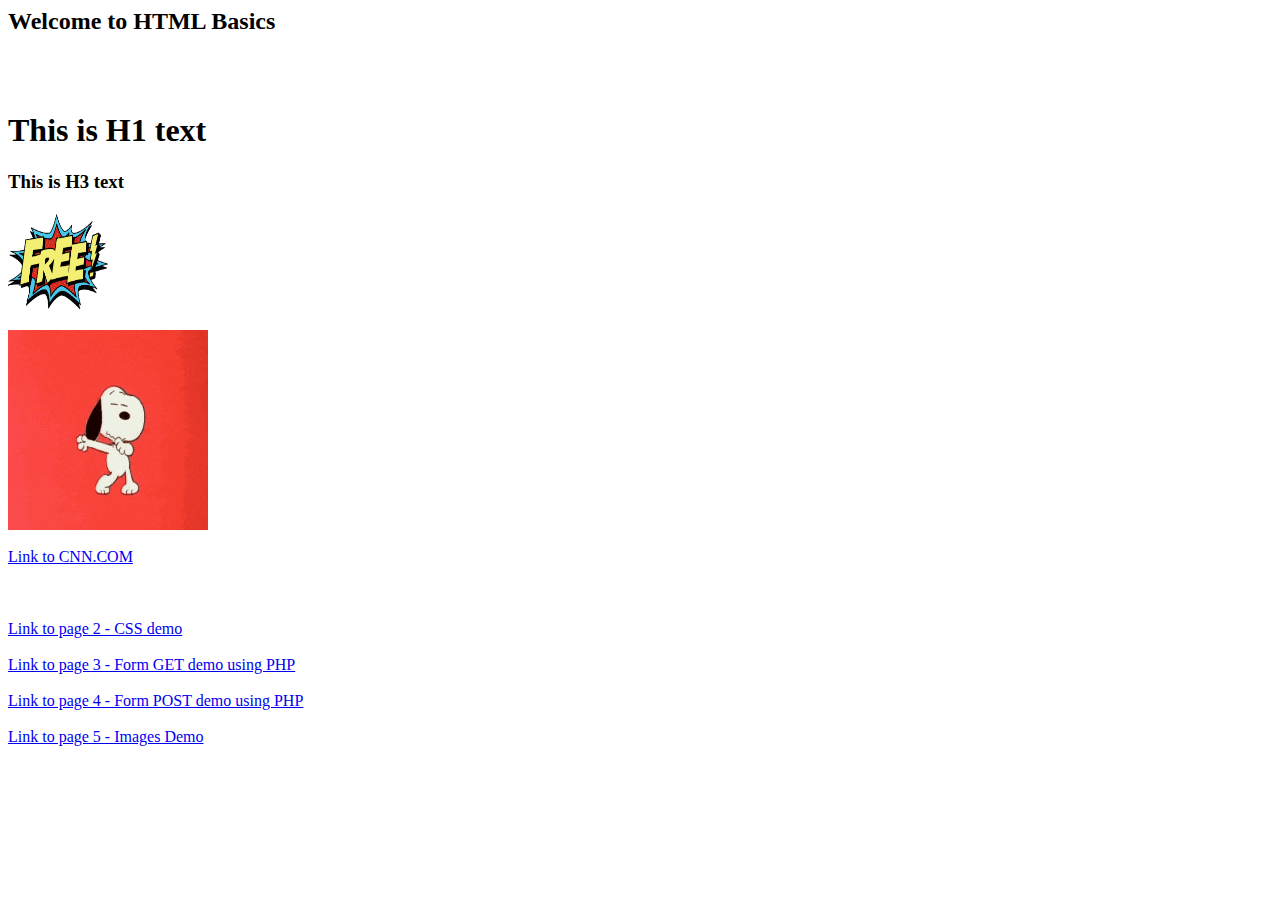
<file: html-javascript-master/html-javascript-master/index.html>
<HTML>

<HEAD>
  <TITLE>Title is placed on title bar</TITLE>
</HEAD>

<H2> Welcome to HTML Basics</H2>
<BR><BR>
<H1> This is H1 text </H1>
<H3> This is H3 text </H2>

<img src="free.png" alt="free image" width="100" height="100"> <br><br>
<img src="animated-gif.gif" alt="free image" width="200" height="200">

<BR><BR>
<A HREF="http://www.cnn.com">Link to CNN.COM</A>
<BR><BR> <BR><BR>


<A HREF="page2.html">Link to page 2 - CSS demo</A> <BR> <BR>
<A HREF="page3.html">Link to page 3 - Form GET demo using PHP</A> <BR> <BR>
<A HREF="page4.html">Link to page 4 - Form POST demo using PHP</A> <BR> <BR>
<A HREF="page5.html">Link to page 5 - Images Demo</A> <BR> <BR>


<BODY>

</BODY>

</HTML>
</file>
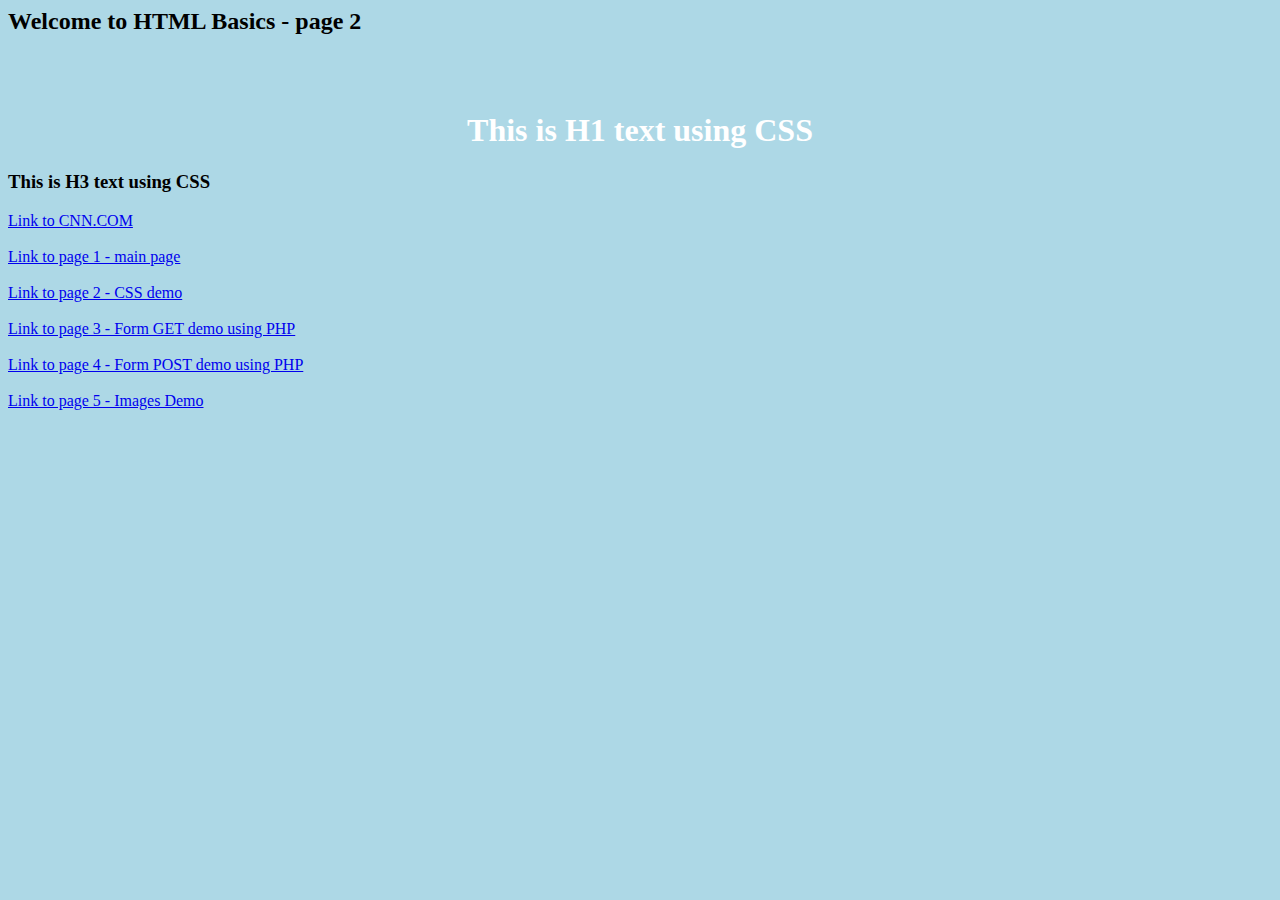
<file: html-javascript-master/html-javascript-master/page2.html>
<HTML>

<HEAD>
  <TITLE>Title for page 2</TITLE>

<!--   

this is an HTML comment
below is an example of linking to an external Cascading Style Sheet - CSS

-->

<link rel="stylesheet" type="text/css" href="page2.css">

</HEAD>

<H2> Welcome to HTML Basics - page 2</H2>
<BR><BR>

<H1> This is H1 text using CSS </H1>
<H3> This is H3 text using CSS</H2>

<A HREF="http://www.cnn.com">Link to CNN.COM</A>

<BR><BR>

<A HREF="index.html">Link to page 1 - main page</A>  <BR> <BR>
<A HREF="page2.html">Link to page 2 - CSS demo</A> <BR> <BR>
<A HREF="page3.html">Link to page 3 - Form GET demo using PHP</A> <BR> <BR>
<A HREF="page4.html">Link to page 4 - Form POST demo using PHP</A> <BR> <BR>
<A HREF="page5.html">Link to page 5 - Images Demo</A> <BR> <BR>


<BODY>

</BODY>

</HTML>
</file>
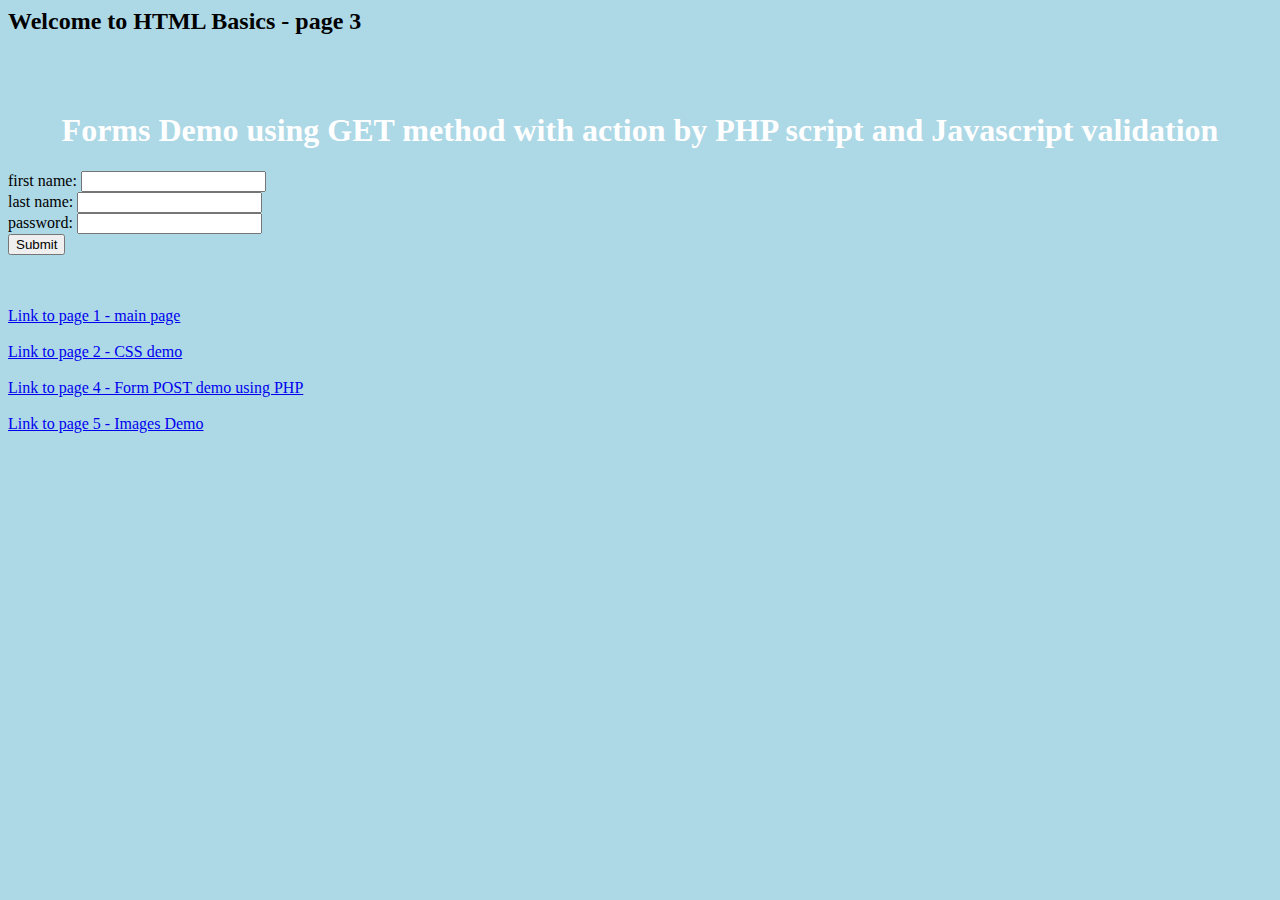
<file: html-javascript-master/html-javascript-master/page3.html>
<HTML>

<HEAD>
  <TITLE>Title for page 3</TITLE>

<link rel="stylesheet" type="text/css" href="page2.css">

<!--  

example of Javascript form validation  
- code in the HTML page 
 
-->

<script>
function validateForm() {
  var x = document.forms["myForm"]["firstname"].value;
  if (x == "") {
    alert("First Name must be filled out");
    return false;
  }
}

</script>

</HEAD>


<H2> Welcome to HTML Basics - page 3</H2>
<BR><BR>

<H1> Forms Demo using GET method with action by PHP script and Javascript validation</H1>

<form name="myForm" method="get" onsubmit="return validateForm()" action="get.php">
    first name: <input type="text" name="firstname"><br>
	last name: <input type="text" name="lastname"><br>
	password: <input type="password" name="password"><br>
	<input type="submit" value="Submit">
</form>



<BR><BR>

<A HREF="index.html">Link to page 1 - main page</A>  <BR> <BR>
<A HREF="page2.html">Link to page 2 - CSS demo</A> <BR> <BR>
<A HREF="page4.html">Link to page 4 - Form POST demo using PHP</A> <BR> <BR>
<A HREF="page5.html">Link to page 5 - Images Demo</A> <BR> <BR>


<BODY>

</BODY>

</HTML>
</file>
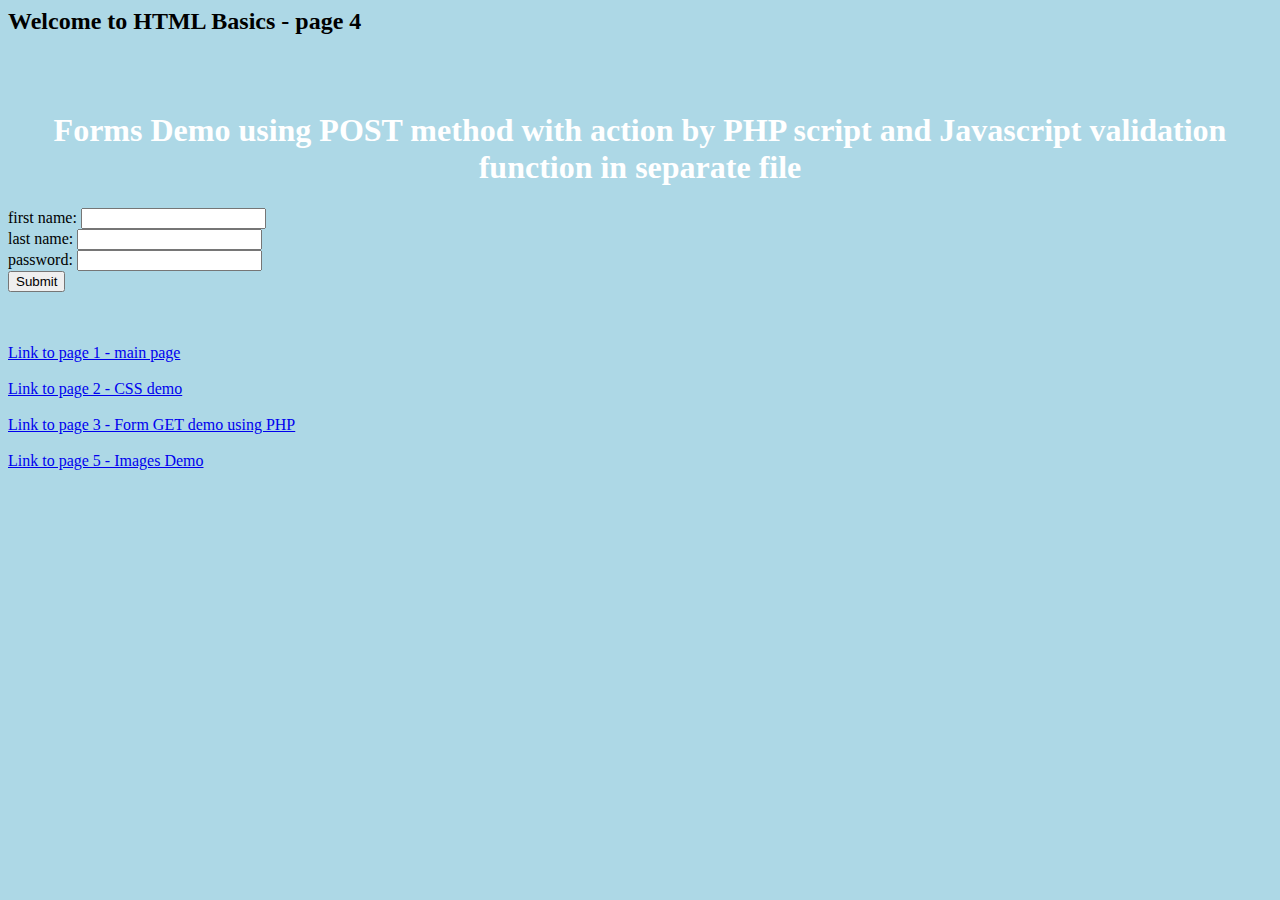
<file: html-javascript-master/html-javascript-master/page4.html>
<HTML>

<HEAD>
  <TITLE>Title for page 4</TITLE>

<link rel="stylesheet" type="text/css" href="page2.css">

<!--  

example of Javascript form validation  
- code in a separate *.js file 
 
-->

<script src="./js/validate.js"></script>


</HEAD>

<H2> Welcome to HTML Basics - page 4</H2>
<BR><BR>


<H1> Forms Demo using POST method with action by PHP script and Javascript validation function in separate file </H1>

<form name="myForm" method="post" onsubmit="return validateForm()" action="post.php">
    first name: <input type="text" name="firstname"><br>
	last name: <input type="text" name="lastname"><br>
	password: <input type="password" name="password"><br>
	<input type="submit" value="Submit">
</form>



<BR><BR>

<A HREF="index.html">Link to page 1 - main page</A>  <BR> <BR>
<A HREF="page2.html">Link to page 2 - CSS demo</A> <BR> <BR>
<A HREF="page3.html">Link to page 3 - Form GET demo using PHP</A> <BR> <BR>
<A HREF="page5.html">Link to page 5 - Images Demo</A> <BR> <BR>


<BODY>

</BODY>

</HTML>
</file>
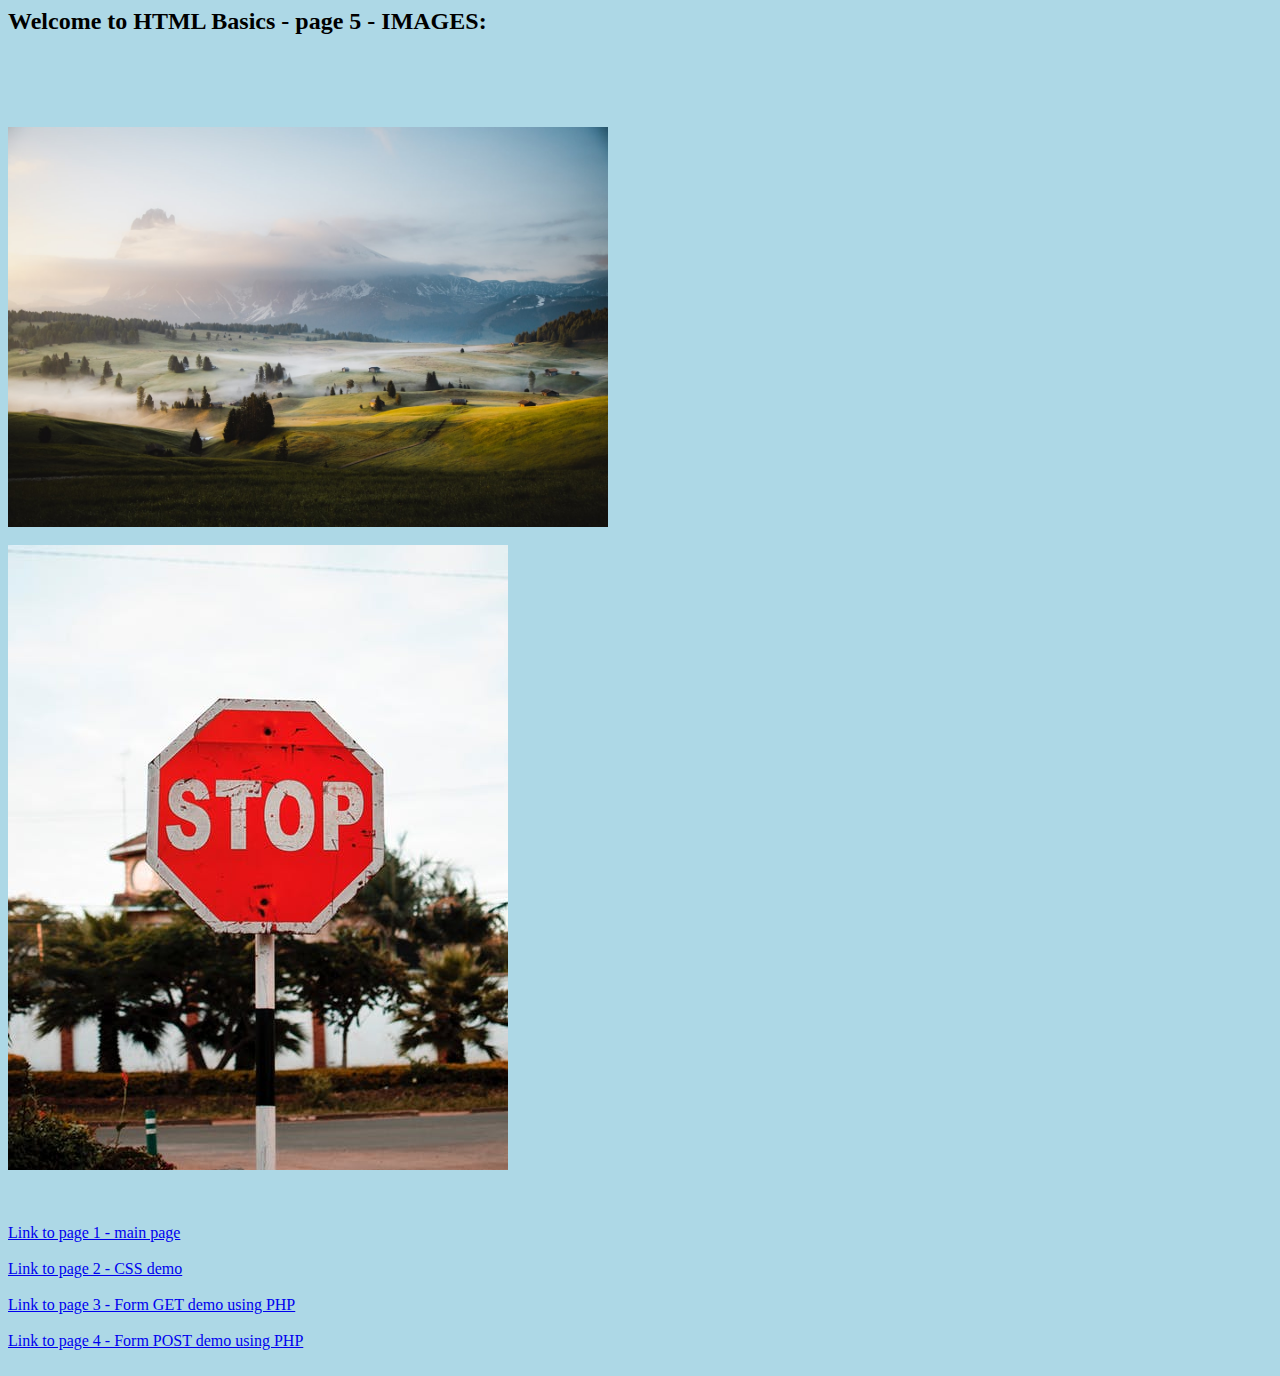
<file: html-javascript-master/html-javascript-master/page5.html>
<HTML>

<HEAD>
  <TITLE>Title for page 5</TITLE>

<link rel="stylesheet" type="text/css" href="page2.css">

</HEAD>

<H2> Welcome to HTML Basics - page 5 - IMAGES:</H2>
<BR><BR>


<BR><BR>

<img src="./img1/photo1.jpg" alt="photo 1" width=600" height="400"> <br><br>
<img src="./img2/photo2.jpeg" alt="photo 2"><br><br>



<BR><BR>

<A HREF="index.html">Link to page 1 - main page</A>  <BR> <BR>
<A HREF="page2.html">Link to page 2 - CSS demo</A> <BR> <BR>
<A HREF="page3.html">Link to page 3 - Form GET demo using PHP</A> <BR> <BR>
<A HREF="page4.html">Link to page 4 - Form POST demo using PHP</A> <BR> <BR>



<BODY>

</BODY>

</HTML>
</file>
<file: html-javascript-master/html-javascript-master/page2.css>
/*

CSS stands for Cascading Style Sheets
CSS describes how HTML elements are to be displayed on screen, paper, or in other media
CSS saves a lot of work. It can control the layout of multiple web pages all at once
External stylesheets are stored in CSS files

as below:

h1 -- selector
{  }  -- declaration

*/

body {
    background-color: lightblue;
}

h1  {
    color: white;
	text-align: center;
}
</file>
